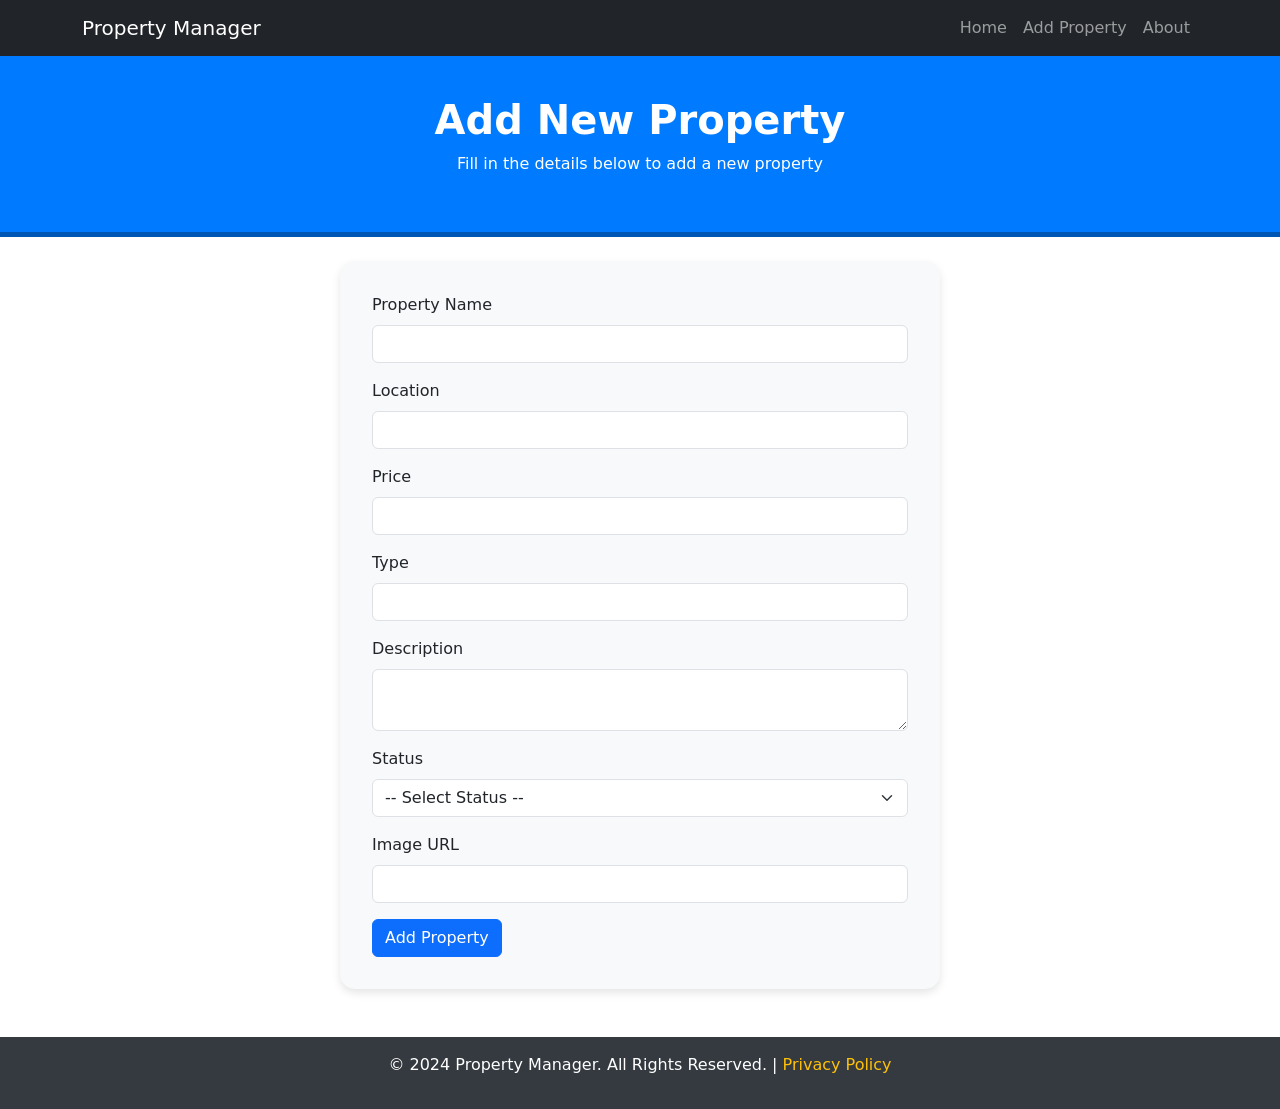
<file: bin/src/main/resources/templates/addproperty.html>
<!DOCTYPE html>
<html lang="en" xmlns:th="http://www.thymeleaf.org">
<head>
    <meta charset="UTF-8">
    <meta name="viewport" content="width=device-width, initial-scale=1.0">
    <title>Add New Property</title>
    <link href="https://cdn.jsdelivr.net/npm/bootstrap@5.3.2/dist/css/bootstrap.min.css" rel="stylesheet" integrity="sha384-T3c6CoIi6uLrA9TneNEoa7RxnatzjcDSCmG1MXxSR1GAsXEV/Dwwykc2MPK8M2HN" crossorigin="anonymous">
    <style>
        /* Header Section */
        .header-section {
            background-color: #007BFF;
            color: white;
            padding: 2.5rem 0;
            text-align: center;
            border-bottom: 5px solid #0056b3;
        }
        .header-section h1 {
            font-size: 2.5rem;
            font-weight: bold;
        }

        /* Form Styling */
        .form-container {
            max-width: 600px;
            margin: auto;
            padding: 2rem;
            border-radius: 15px;
            background-color: #f8f9fa;
            box-shadow: 0 4px 8px rgba(0, 0, 0, 0.1);
        }

        /* Error Message */
        .text-danger {
            font-size: 0.875rem;
        }

        /* Footer Styling */
        .footer {
            background-color: #343a40;
            color: white;
            padding: 1rem 0;
            text-align: center;
        }
        .footer a {
            color: #ffc107;
            text-decoration: none;
        }
        .footer a:hover {
            text-decoration: underline;
        }
    </style>
</head>
<body>
    <!-- Navbar -->
    <nav class="navbar navbar-expand-lg navbar-dark bg-dark">
        <div class="container">
            <a class="navbar-brand" href="/properties/">Property Manager</a>
            <button class="navbar-toggler" type="button" data-bs-toggle="collapse" data-bs-target="#navbarNav" aria-controls="navbarNav" aria-expanded="false" aria-label="Toggle navigation">
                <span class="navbar-toggler-icon"></span>
            </button>
            <div class="collapse navbar-collapse" id="navbarNav">
                <ul class="navbar-nav ms-auto">
                    <li class="nav-item">
                        <a class="nav-link" href="/properties/">Home</a>
                    </li>
                    <li class="nav-item">
                        <a class="nav-link" href="/properties/new">Add Property</a>
                    </li>
                    <li class="nav-item"><a class="nav-link" href="/properties/aboutpage">About</a></li>
                </ul>
            </div>
        </div>
    </nav>

    <!-- Header Section -->
    <div class="header-section">
        <h1>Add New Property</h1>
        <p>Fill in the details below to add a new property</p>
    </div>

    <!-- Form Section -->
    <div class="container mt-4">
        <div class="form-container">
            <form th:action="@{/properties/save}" th:object="${property}" method="post">
                <div class="mb-3">
                    <label for="name" class="form-label">Property Name</label>
                    <input type="text" id="name" th:field="*{name}" class="form-control" required>
                    <div th:if="${#fields.hasErrors('name')}" class="text-danger" th:errors="*{name}"></div>
                </div>
                <div class="mb-3">
                    <label for="location" class="form-label">Location</label>
                    <input type="text" id="location" th:field="*{location}" class="form-control" required>
                    <div th:if="${#fields.hasErrors('location')}" class="text-danger" th:errors="*{location}"></div>
                </div>
                <div class="mb-3">
                    <label for="price" class="form-label">Price</label>
                    <input type="number" id="price" th:field="*{price}" class="form-control" required>
                    <div th:if="${#fields.hasErrors('price')}" class="text-danger" th:errors="*{price}"></div>
                </div>
                
                <div class="mb-3">
                    <label for="type" class="form-label">Type</label>
                    <input type="text" id="type" th:field="*{type}" class="form-control" required>
                    <div th:if="${#fields.hasErrors('type')}" class="text-danger" th:errors="*{type}"></div>
                </div>
                <div class="mb-3">
                    <label for="description" class="form-label">Description</label>
                    <textarea id="description" th:field="*{description}" class="form-control" required></textarea>
                    <div th:if="${#fields.hasErrors('description')}" class="text-danger" th:errors="*{description}"></div>
                </div>
                <div class="mb-3">
                    <label for="status" class="form-label">Status</label>
                    <select id="status" th:field="*{status}" class="form-select" required>
                        <option value="">-- Select Status --</option>
                        <option value="available">Available</option>
                        <option value="sold">Sold</option>
                    </select>
                    <div th:if="${#fields.hasErrors('status')}" class="text-danger" th:errors="*{status}"></div>
                </div>
                <div class="mb-3">
                    <label for="imageUrl" class="form-label">Image URL</label>
                    <input type="url" id="imageUrl" th:field="*{imageUrl}" class="form-control">
                    <div th:if="${#fields.hasErrors('imageUrl')}" class="text-danger" th:errors="*{imageUrl}"></div>
                </div>
                <button type="submit" class="btn btn-primary">Add Property</button>
            </form>
        </div>
    </div>

    <!-- Footer -->
    <footer class="footer mt-5">
        <div class="container">
            <p>&copy; 2024 Property Manager. All Rights Reserved. | <a href="/privacy-policy">Privacy Policy</a></p>
        </div>
    </footer>

    <script src="https://cdn.jsdelivr.net/npm/bootstrap@5.3.2/dist/js/bootstrap.bundle.min.js" integrity="sha384-KyZXEAg3QhqLMpG8r+8fhAXLRIMiH/pEBgyULrJbFOMeHjLR0ByQBtOJZIRBl7TM" crossorigin="anonymous"></script>
</body>
</html>
</file>
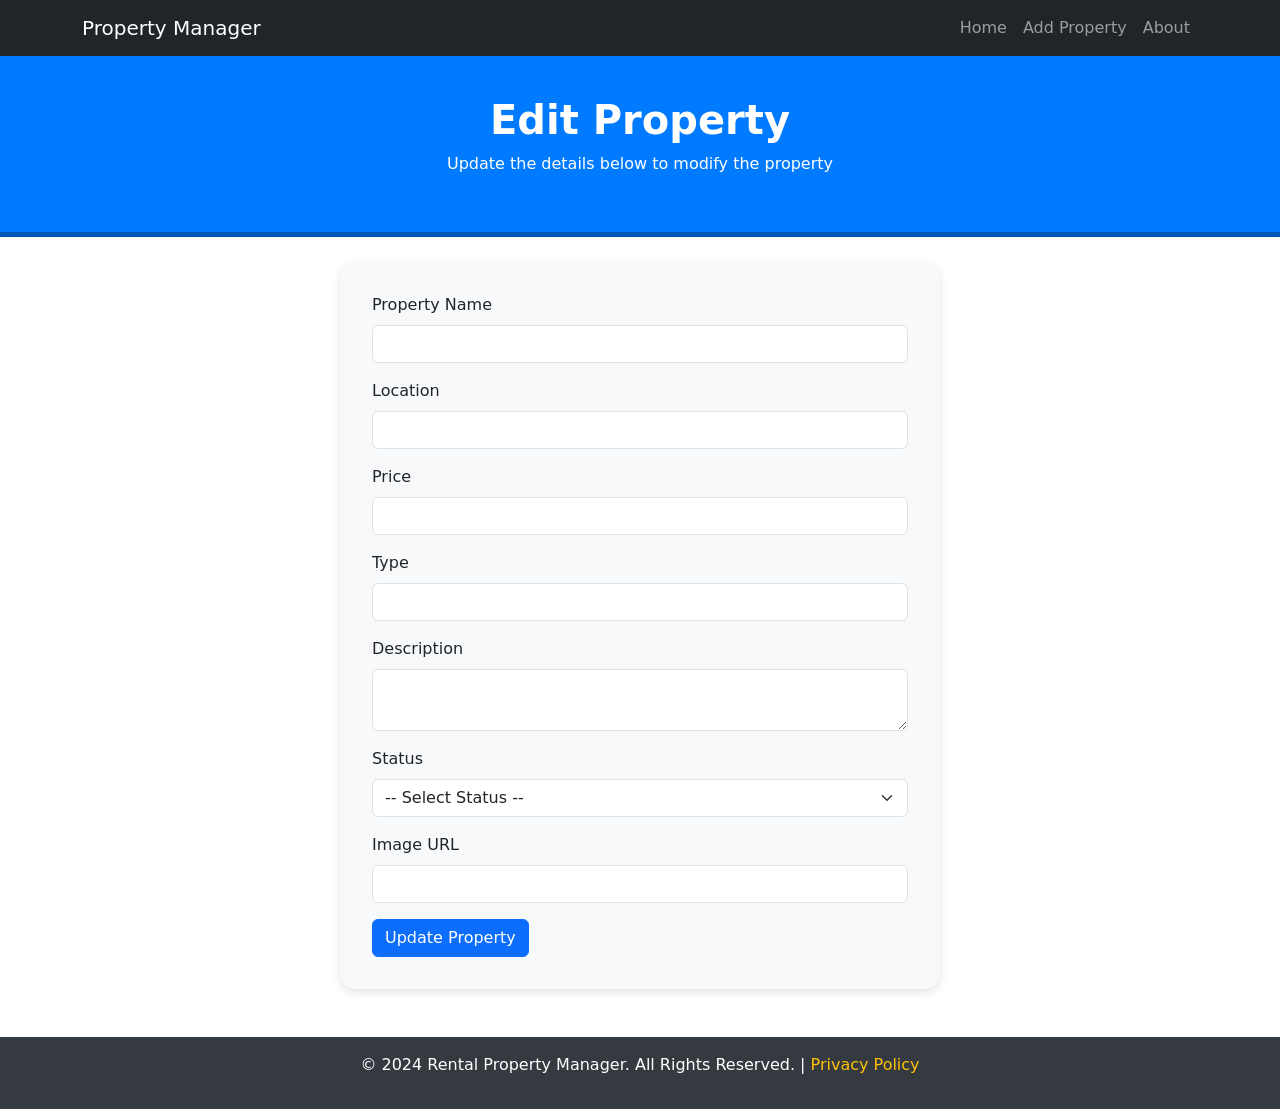
<file: bin/src/main/resources/templates/editproperty.html>
<!DOCTYPE html>
<html lang="en" xmlns:th="https://www.thymeLeaf.org">
<head>
    <meta charset="UTF-8">
    <meta name="viewport" content="width=device-width, initial-scale=1.0">
    <title>Edit Property</title>
    <link href="https://cdn.jsdelivr.net/npm/bootstrap@5.3.2/dist/css/bootstrap.min.css" rel="stylesheet" integrity="sha384-T3c6CoIi6uLrA9TneNEoa7RxnatzjcDSCmG1MXxSR1GAsXEV/Dwwykc2MPK8M2HN" crossorigin="anonymous">
    <style>
        /* Header Section */
        .header-section {
            background-color: #007BFF; /* Bootstrap primary color */
            color: white;
            padding: 2.5rem 0;
            text-align: center;
            border-bottom: 5px solid #0056b3;
        }
        .header-section h1 {
            font-size: 2.5rem;
            font-weight: bold;
        }

        /* Form Styling */
        .form-container {
            max-width: 600px;
            margin: auto;
            padding: 2rem;
            border-radius: 15px;
            background-color: #f8f9fa;
            box-shadow: 0 4px 8px rgba(0, 0, 0, 0.1);
        }

        /* Error Styling */
        .text-danger {
            font-size: 0.875rem;
        }

        /* Footer Styling */
        .footer {
            background-color: #343a40;
            color: white;
            padding: 1rem 0;
            text-align: center;
        }
        .footer a {
            color: #ffc107;
            text-decoration: none;
        }
        .footer a:hover {
            text-decoration: underline;
        }
    </style>
</head>
<body>
    <!-- Navbar -->
    <nav class="navbar navbar-expand-lg navbar-dark bg-dark">
        <div class="container">
            <a class="navbar-brand" href="/properties/">Property Manager</a>
            <button class="navbar-toggler" type="button" data-bs-toggle="collapse" data-bs-target="#navbarNav" aria-controls="navbarNav" aria-expanded="false" aria-label="Toggle navigation">
                <span class="navbar-toggler-icon"></span>
            </button>
            <div class="collapse navbar-collapse" id="navbarNav">
                <ul class="navbar-nav ms-auto">
                    <li class="nav-item">
                        <a class="nav-link" href="/properties/">Home</a>
                    </li>
                    <li class="nav-item">
                        <a class="nav-link" href="/properties/new">Add Property</a>
                    </li>
                    <li class="nav-item"><a class="nav-link" href="/properties/aboutpage">About</a></li>
                </ul>
            </div>
        </div>
    </nav>

    <!-- Header Section -->
    <div class="header-section">
        <h1>Edit Property</h1>
        <p>Update the details below to modify the property</p>
    </div>

    <!-- Form Section -->
    <div class="container mt-4">
        <div class="form-container">
            <form th:action="@{/properties/update/{id}(id=${property.id})}" th:object="${property}" method="post">
                <div class="mb-3">
                    <label for="name" class="form-label">Property Name</label>
                    <input type="text" id="name" th:field="*{name}" class="form-control" required>
                    <span th:if="${#fields.hasErrors('name')}" th:errors="*{name}" class="text-danger"></span>
                </div>
                <div class="mb-3">
                    <label for="location" class="form-label">Location</label>
                    <input type="text" id="location" th:field="*{location}" class="form-control" required>
                    <span th:if="${#fields.hasErrors('location')}" th:errors="*{location}" class="text-danger"></span>
                </div>
                <div class="mb-3">
                    <label for="price" class="form-label">Price</label>
                    <input type="number" id="price" step="0.01" th:field="*{price}" class="form-control" required>
                    <span th:if="${#fields.hasErrors('price')}" th:errors="*{price}" class="text-danger"></span>
                </div>
                <div class="mb-3">
                    <label for="type" class="form-label">Type</label>
                    <input type="text" id="type" th:field="*{type}" class="form-control" required>
                    <span th:if="${#fields.hasErrors('type')}" th:errors="*{type}" class="text-danger"></span>
                </div>
                <div class="mb-3">
                    <label for="description" class="form-label">Description</label>
                    <textarea id="description" th:field="*{description}" class="form-control" required></textarea>
                    <span th:if="${#fields.hasErrors('description')}" th:errors="*{description}" class="text-danger"></span>
                </div>
                <div class="mb-3">
                    <label for="status" class="form-label">Status</label>
                    <select id="status" th:field="*{status}" class="form-select" required>
                        <option value="">-- Select Status --</option>
                        <option value="available">Available</option>
                        <option value="sold">Sold</option>
                    </select>
                    <div th:if="${#fields.hasErrors('status')}" class="text-danger" th:errors="*{status}"></div>
                </div>
                <div class="mb-3">
                    <label for="imageUrl" class="form-label">Image URL</label>
                    <input type="text" id="imageUrl" th:field="*{imageUrl}" class="form-control">
                    <span th:if="${#fields.hasErrors('imageUrl')}" th:errors="*{imageUrl}" class="text-danger"></span>
                </div>
                <button type="submit" class="btn btn-primary">Update Property</button>
            </form>
        </div>
    </div>

    <!-- Footer -->
    <footer class="footer mt-5">
        <div class="container">
            <p>&copy; 2024 Rental Property Manager. All Rights Reserved. | <a href="/privacy-policy">Privacy Policy</a></p>
        </div>
    </footer>

    <script src="https://cdn.jsdelivr.net/npm/bootstrap@5.3.2/dist/js/bootstrap.bundle.min.js" integrity="sha384-KyZXEAg3QhqLMpG8r+8fhAXLRIMiH/pEBgyULrJbFOMeHjLR0ByQBtOJZIRBl7TM" crossorigin="anonymous"></script>
</body>
</html>
</file>
